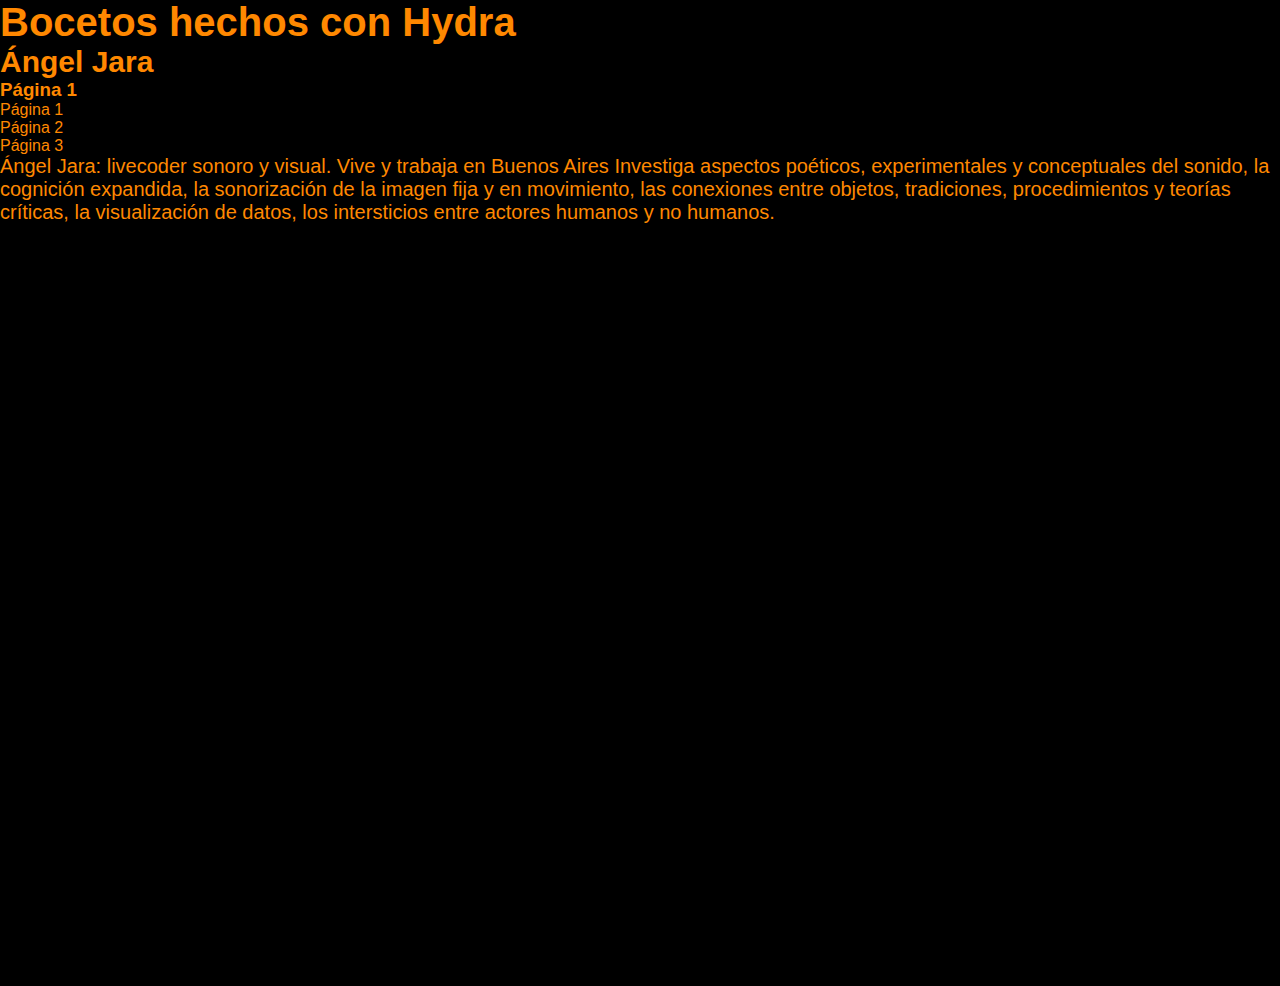
<file: index.html>
<!DOCTYPE html>
<html lang="es">
    <head>
        <meta charset="UTF-8">
        <title>bocetosDeHydraAngelJara</title>
        <link rel="stylesheet" href="estilos.css">
    </head>
    <body>
        <header>
            <h1>Bocetos hechos con Hydra</h1>
            <h2>Ángel Jara</h2>
        </header>
        <div>
            <h3>Página 1</h3>
            <a href="index.html"><p>Página 1</p></a>
            <a href="pagina2.html"><p>Página 2</p></a>
            <a href="pagina3.html"><p>Página 3</p></a>
        </div>
        <div>
           
           <p class="descripcion">Ángel Jara: livecoder sonoro y visual. Vive y trabaja en Buenos Aires
Investiga aspectos poéticos, experimentales y conceptuales del sonido, la cognición expandida, la sonorización de la imagen fija y en movimiento, las conexiones entre objetos, tradiciones, procedimientos y teorías críticas, la visualización de datos, los intersticios entre actores humanos y no humanos.
</p>
            <iframe src="https://hydra.ojack.xyz/?sketch_id=NQVlp619q9ueHPB9" frameborder="0" width="320" height="250"></iframe>
            <iframe src="https://hydra.ojack.xyz/?sketch_id=WSgb1TECni1F9gQz" frameborder="0" width="320" height="250"></iframe>
            <iframe src="https://hydra.ojack.xyz/?sketch_id=2OAtIb13vZLlZv7R" frameborder="0" width="320" height="250"></iframe>
            <iframe src="https://hydra.ojack.xyz/?sketch_id=5cR1HrEJO7avQ45m" frameborder="0" width="320" height="250"></iframe>
            <iframe src="https://hydra.ojack.xyz/?sketch_id=roXtxBuSImCKDuhv" frameborder="0" width="320" height="250"></iframe>
            <iframe src="https://hydra.ojack.xyz/?sketch_id=gxnRK9shA4Dtz7MW" frameborder="0" width="320" height="250"></iframe>
            <iframe src="https://hydra.ojack.xyz/?sketch_id=bOo8RfDLVkzczfHb" frameborder="0" width="320" height="250"></iframe>
            <iframe src="https://hydra.ojack.xyz/?sketch_id=46HR1gA9vVj3tWzh" frameborder="0" width="320" height="250"></iframe>


            <!--             <iframe src="https" frameborder="0" width="320" height="250"></iframe> -->
        </div>
    </body>
</html>
</file>
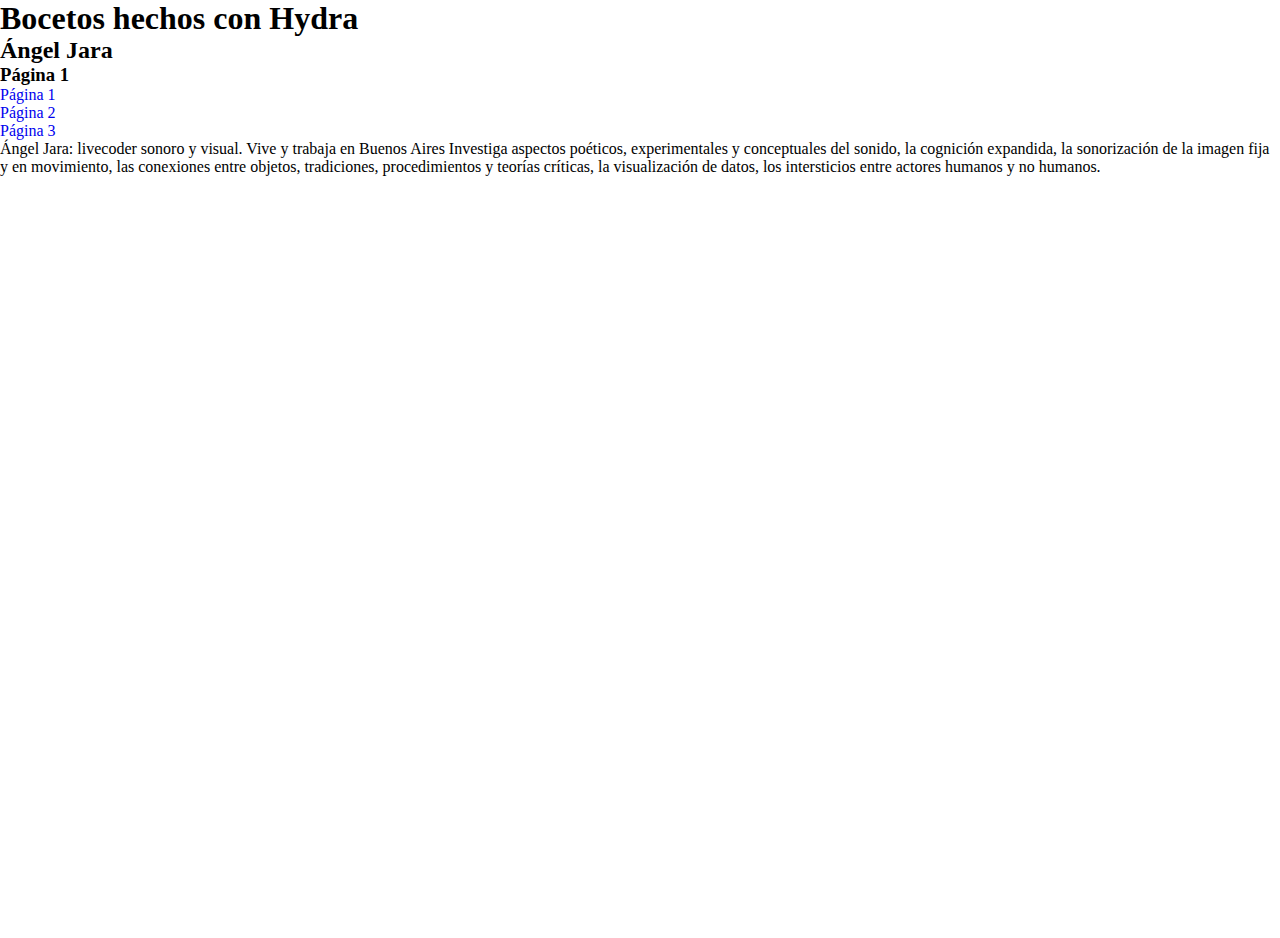
<file: BocetosDeHydraAngelJara/index.html>
<!DOCTYPE html>
<html lang="es">
    <head>
        <meta charset="UTF-8">
        <title>bocetosDeHydraAngelJara</title>
        <link rel="stylesheet" href="estilos.css">
    </head>
    <body>
        <header>
            <h1>Bocetos hechos con Hydra</h1>
            <h2>Ángel Jara</h2>
        </header>
        <div>
            <h3>Página 1</h3>
            <a href="index.html"><p>Página 1</p></a>
            <a href="pagina2.html"><p>Página 2</p></a>
            <a href="pagina3.html"><p>Página 3</p></a>
        </div>
        <div>
           
           <p>Ángel Jara: livecoder sonoro y visual. Vive y trabaja en Buenos Aires
Investiga aspectos poéticos, experimentales y conceptuales del sonido, la cognición expandida, la sonorización de la imagen fija y en movimiento, las conexiones entre objetos, tradiciones, procedimientos y teorías críticas, la visualización de datos, los intersticios entre actores humanos y no humanos.
</p>
            <iframe src="https://hydra.ojack.xyz/?sketch_id=NQVlp619q9ueHPB9" frameborder="0" width="320" height="250"></iframe>
            <iframe src="https://hydra.ojack.xyz/?sketch_id=WSgb1TECni1F9gQz" frameborder="0" width="320" height="250"></iframe>
            <iframe src="https://hydra.ojack.xyz/?sketch_id=2OAtIb13vZLlZv7R" frameborder="0" width="320" height="250"></iframe>
            <iframe src="https://hydra.ojack.xyz/?sketch_id=5cR1HrEJO7avQ45m" frameborder="0" width="320" height="250"></iframe>
            <iframe src="https://hydra.ojack.xyz/?sketch_id=roXtxBuSImCKDuhv" frameborder="0" width="320" height="250"></iframe>
            <iframe src="https://hydra.ojack.xyz/?sketch_id=gxnRK9shA4Dtz7MW" frameborder="0" width="320" height="250"></iframe>
            <iframe src="https://hydra.ojack.xyz/?sketch_id=bOo8RfDLVkzczfHb" frameborder="0" width="320" height="250"></iframe>
            <iframe src="https://hydra.ojack.xyz/?sketch_id=46HR1gA9vVj3tWzh" frameborder="0" width="320" height="250"></iframe>


            <!--             <iframe src="https" frameborder="0" width="320" height="250"></iframe> -->
        </div>
    </body>
</html>
</file>
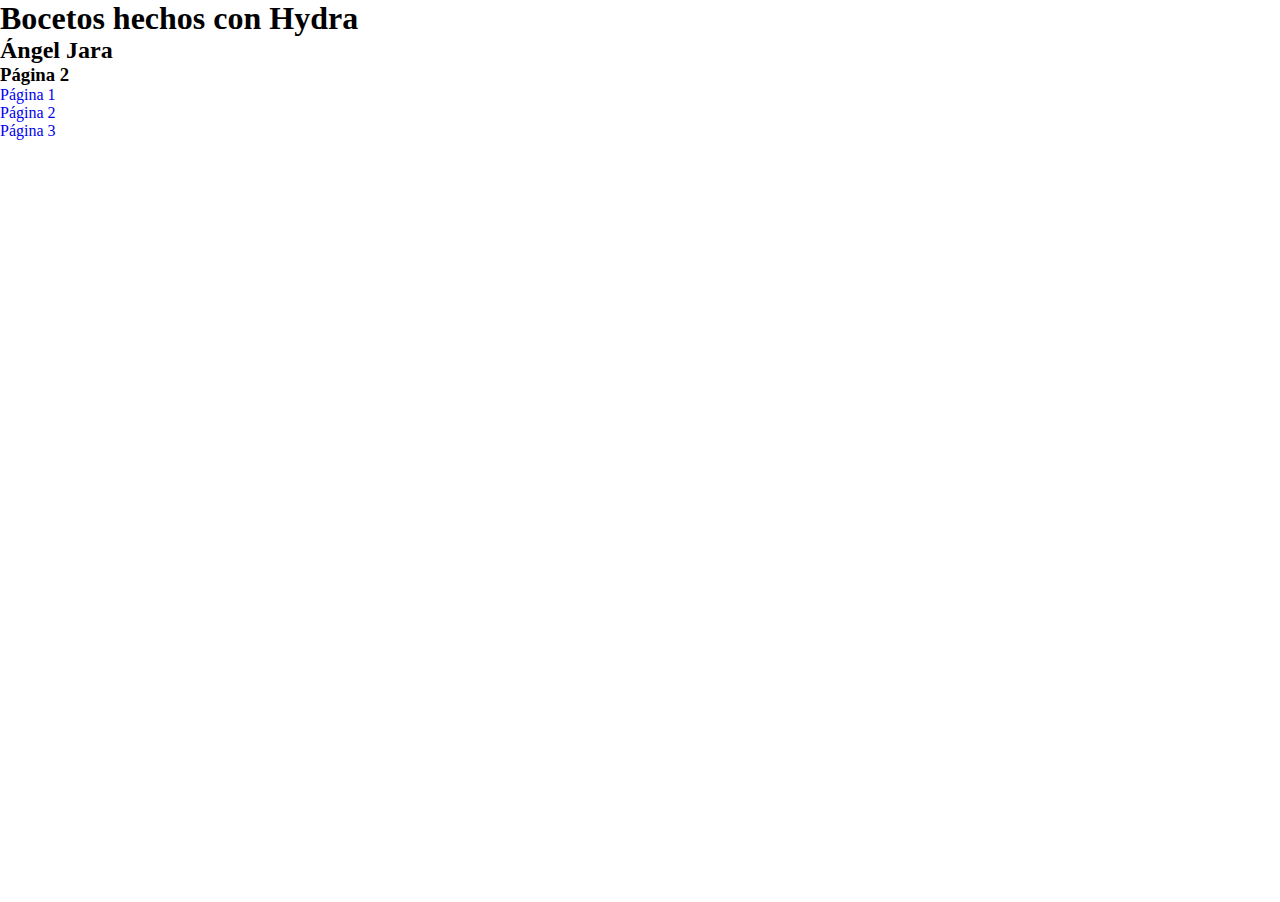
<file: BocetosDeHydraAngelJara/pagina2.html>
<!DOCTYPE html>
<html lang="es">
    <head>
        <meta charset="UTF-8">
        <title>bocetosDeHydraAngelJara</title>
        <link rel="stylesheet" href="estilos.css">
    </head>
    <body>
        <header>
            <h1>Bocetos hechos con Hydra</h1>
            <h2>Ángel Jara</h2>
        </header>
        <div>
            <h3>Página 2</h3>
<a href="index.html"><p>Página 1</p></a>
       <a href="pagina2.html"><p>Página 2</p></a>
       <a href="pagina3.html"><p>Página 3</p></a>
        </div>
        <div>
            
            <iframe src="https://hydra.ojack.xyz/?sketch_id=RSiDzxBHenBY0gxl" frameborder="0" width="320" height="250"></iframe>
            <iframe src="https://hydra.ojack.xyz/?sketch_id=rPmaAzHzBNlJcDHu" frameborder="0" width="320" height="250"></iframe>
            <iframe src="https://hydra.ojack.xyz/?sketch_id=flwAfwlemTZFM0pb" frameborder="0" width="320" height="250"></iframe>
            <iframe src="https://hydra.ojack.xyz/?sketch_id=u2pmU46FqGrvHKuF" frameborder="0" width="320" height="250"></iframe>
            <iframe src="https://hydra.ojack.xyz/?sketch_id=xN3lSd9tqROcnZAF" frameborder="0" width="320" height="250"></iframe>
            <iframe src="https://hydra.ojack.xyz/?sketch_id=IJ6E1jtrJmrpwJDz" frameborder="0" width="320" height="250"></iframe>
            <iframe src="https://hydra.ojack.xyz/?sketch_id=GrHhSuVM73tVYGF8" frameborder="0" width="320" height="250"></iframe>
            <iframe src="https://hydra.ojack.xyz/?sketch_id=pMC177UqUYgFKpOo" frameborder="0" width="320" height="250"></iframe>


            <!--             <iframe src="https" frameborder="0" width="320" height="250"></iframe> -->
        </div>
    </body>
</html>
</file>
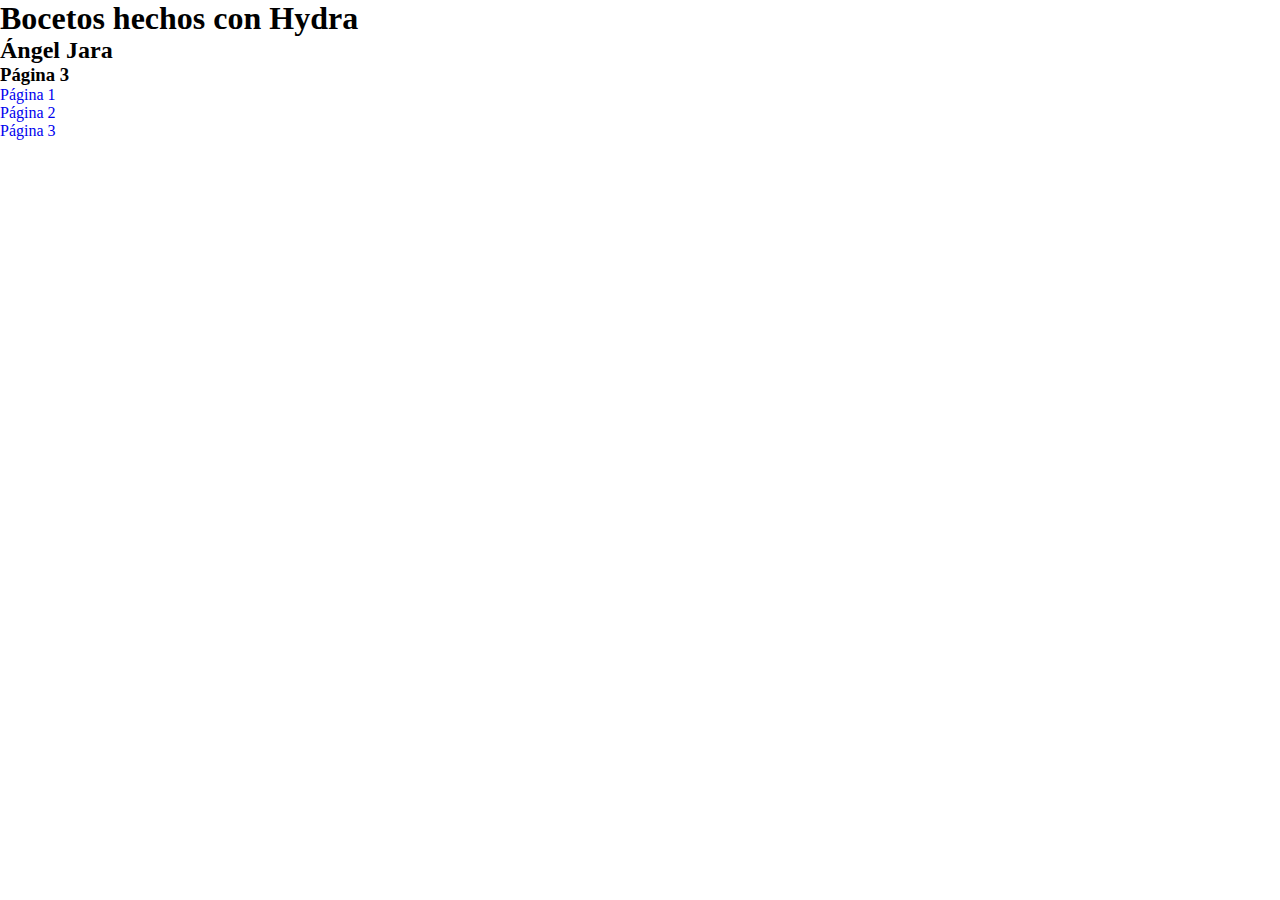
<file: BocetosDeHydraAngelJara/pagina3.html>
<!DOCTYPE html>
<html lang="es">
    <head>
        <meta charset="UTF-8">
        <title>bocetosDeHydraAngelJara</title>
        <link rel="stylesheet" href="estilos.css">
    </head>
    <body>
        <header>
            <h1>Bocetos hechos con Hydra</h1>
            <h2>Ángel Jara</h2>
        </header>
        <div>
            <h3>Página 3</h3>
            <a href="index.html"><p>Página 1</p></a>
            <a href="pagina2.html"><p>Página 2</p></a>
            <a href="pagina3.html"><p>Página 3</p></a>
        </div>
        <div>

            <iframe src="https://hydra.ojack.xyz/?sketch_id=aPsRsd91Pz02wkg0" frameborder="0" width="320" height="250"></iframe>
            <iframe src="https://hydra.ojack.xyz/?sketch_id=grTUEYMLc67RUbqv" frameborder="0" width="320" height="250"></iframe>
            <iframe src="https://hydra.ojack.xyz/?sketch_id=L9vacnQBVzOpYz1f" frameborder="0" width="320" height="250"></iframe>
            <iframe src="https://hydra.ojack.xyz/?sketch_id=9ppeaewo1ACob0O1" frameborder="0" width="320" height="250"></iframe>
            <iframe src="https://hydra.ojack.xyz/?sketch_id=NQVlp619q9ueHPB9" frameborder="0" width="320" height="250"></iframe>
            <iframe src="https://hydra.ojack.xyz/?sketch_id=8lqOQUdX9P6gl3cd" frameborder="0" width="320" height="250"></iframe>
           

            <!--             <iframe src="https" frameborder="0" width="320" height="250"></iframe> -->
        </div>
    </body>
</html>
</file>
<file: estilos.css>
*{
    padding: 0;
    margin: 0;  
    text-decoration: none;   
    background: #000;
    color: #f80;
    font-family: sans-serif;
}
h1{font-size: 40px;}
h2{font-size: 30px;}
p.descripcion{
    font-size: 20px;
    
}
</file>
<file: BocetosDeHydraAngelJara/estilos.css>
*{
    padding: 0;
    margin: 0;  
    text-decoration: none;   
}
</file>
